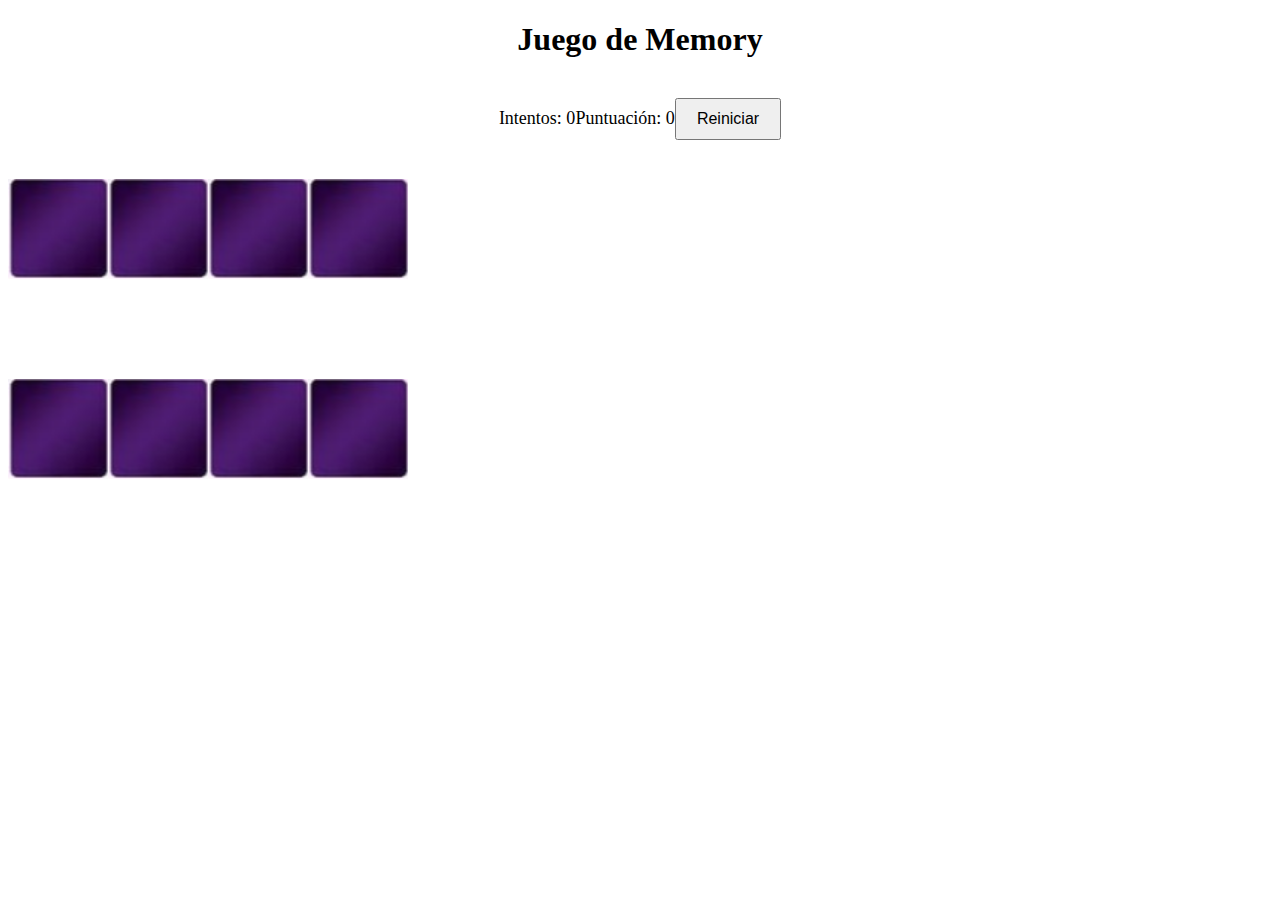
<file: index.html>
<!DOCTYPE html>
<html>

<head>
    <title>Juego de Memoria</title>
    <link rel="stylesheet" type="text/css" href="styles.css">
</head>

<body>
    <h1>Juego de Memory</h1>
    <div id="game-info">
        <p id="attempts">Intentos: 0</p>
        <p id="score">Puntuación: 0</p>
        <button id="reset-button">Reiniciar</button>
    </div>



    <div id="memory-game">
        <div class="memory-card" data-card="1">
            <img class="front-face" src="img/bk.jpg" alt="Card Back">
            <img class="back-face" src="img/1.jpg" alt="Card 1">
        </div>
        <div class="memory-card" data-card="1">
            <img class="front-face" src="img/bk.jpg" alt="Card Back">
            <img class="back-face" src="img/1.jpg" alt="Card 1">
        </div>
        <div class="memory-card" data-card="2">
            <img class="front-face" src="img/bk.jpg" alt="Card Back">
            <img class="back-face" src="img/2.jpg" alt="Card 2">
        </div>
        <div class="memory-card" data-card="2">
            <img class="front-face" src="img/bk.jpg" alt="Card Back">
            <img class="back-face" src="img/2.jpg" alt="Card 2">
        </div>
        <div class="memory-card" data-card="3">
            <img class="front-face" src="img/bk.jpg" alt="Card Back">
            <img class="back-face" src="img/3.jpg" alt="Card 3">
        </div>
        <div class="memory-card" data-card="3">
            <img class="front-face" src="img/bk.jpg" alt="Card Back">
            <img class="back-face" src="img/3.jpg" alt="Card 3">
        </div>
        <div class="memory-card" data-card="4">
            <img class="front-face" src="img/bk.jpg" alt="Card Back">
            <img class="back-face" src="img/4.jpg" alt="Card 4">
        </div>
        <div class="memory-card" data-card="4">
            <img class="front-face" src="img/bk.jpg" alt="Card Back">
            <img class="back-face" src="img/4.jpg" alt="Card 4">
        </div>


    </div>

    <script src="script.js"></script>
</body>

</html>
</file>
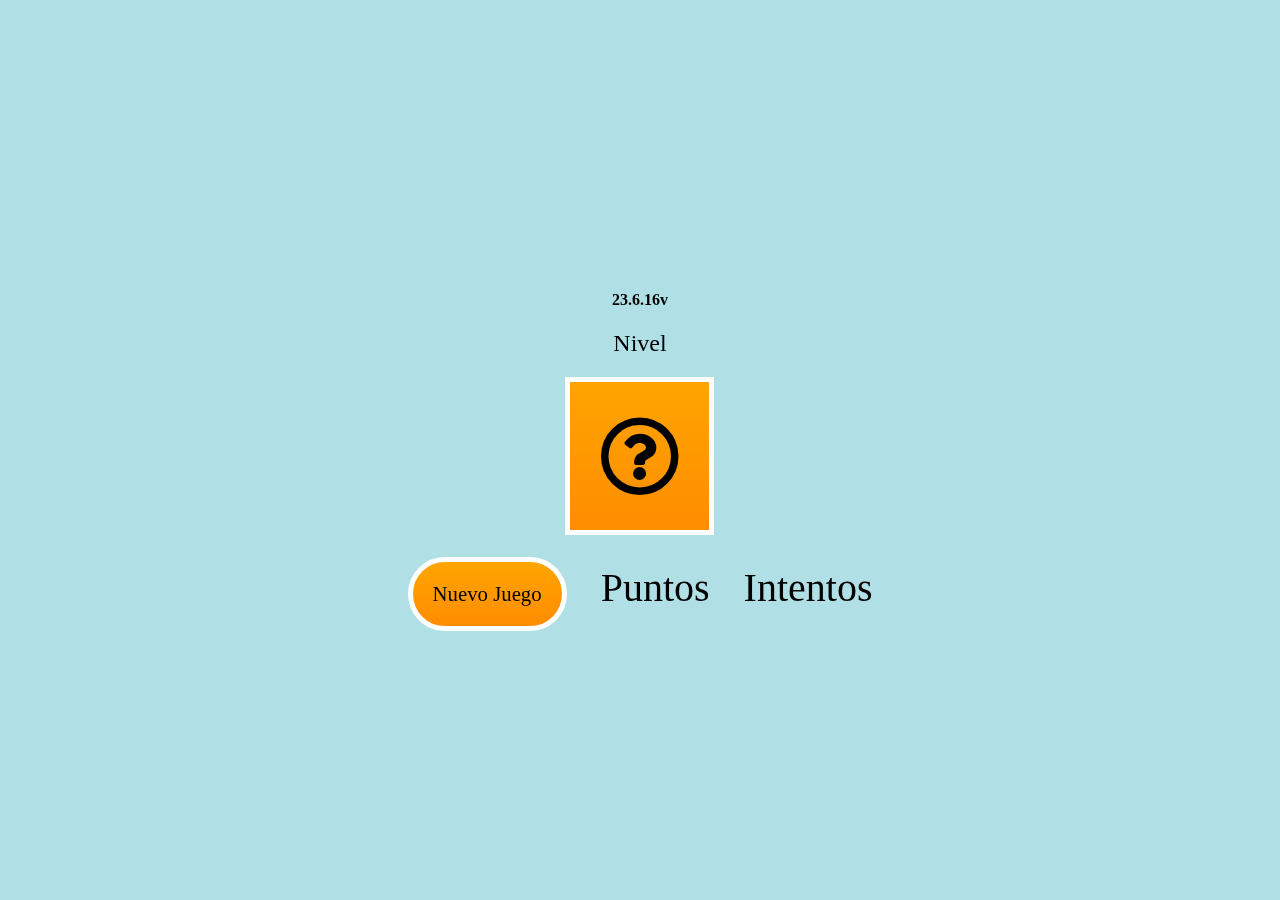
<file: home.html>
<!DOCTYPE html>
<html>
  <head>
    <title>MrMichGame-Memory</title>
    <link rel="stylesheet" type="text/css" href="style.css" />
    <link
      rel="stylesheet"
      href="https://cdnjs.cloudflare.com/ajax/libs/font-awesome/5.15.3/css/all.min.css"
    />
    <script src="script.js"></script>
    <h4 style="left: 10rem; display: flex;">23.6.16v</h4>
  </head>

  <body>
    <div>
        <div id="nivel">Nivel</div>
    </div>

    <div id="tablero">
      <div class="area-tarjeta">
        <div class="tarjeta">
          <div class="cara trasera">
            <!-- <i class="far fa-question-circle"></i> -->
            <i><img src="img/MrMichGame Logo png 340 - 1500px.png" alt="" style="width: 12rem; height: 12rem;"></i>
          </div>
          <div class="cara superior">
            <i class="far fa-question-circle"></i>
          </div>
        </div>
      </div>
    </div>

    <br />

    <div>
      <div class="nuevo-juego" onclick="nuevoJuego()">Nuevo Juego</div>

      <div id="puntos">Puntos</div>
      <div id="intentos">Intentos</div>
    </div>

    

  </body>
</html>
</file>
<file: styles.css>
#memory-game {
    width: 400px;
    height: 400px;
    display: flex;
    flex-wrap: wrap;
    justify-content: center;


}

.memory-card {
    width: 100px;
    height: 100px;
    perspective: 1000px;
    position: relative;
    transform-style: preserve-3d;
    transition: transform 0.5s;


}

.front-face,
.back-face {
    width: 100%;
    height: 100%;
    object-fit: cover;
    transition: transform 0.5s;
    width: 100%;
    height: 100%;
    position: absolute;
    backface-visibility: hidden;
}

.front-face {
    transform: rotateY(0deg);
}

.back-face {
    transform: rotateY(180deg);
}

.flip {
    transform: rotateY(180deg);
}

#game-info {
    display: flex;
    align-items: center;
    margin-bottom: 20px;
    justify-content: center;
    margin: 2rem;
}

#game-info {
    text-align: center;
}

#game-info h1 {
    font-size: 24px;
    margin-bottom: 10px;
}

#game-info p {
    font-size: 18px;
}

#reset-button {
    padding: 10px 20px;
    font-size: 16px;
}

#attempts {
    font-size: 16px;
}

h1 {
    text-align: center;
}
</file>
<file: style.css>
:root {
    --w: calc(70vw / 6);
    --h: calc(70vh / 4);
}

* {
    transition: all 0.5s;
}

body {
    padding: 0;
    margin: 0;
    -webkit-perspective: 1000;
    background: powderblue;
    min-height: 100vh;
    display: flex;
    flex-direction: column;
    justify-content: center;
    align-items: center;
    text-align: center;
    font-family: calibri;
}

div {
    display: inline-block;
}

img{
    display: block;
    width: 8rem;
}

.area-tarjeta,
.tarjeta,
.cara {
    cursor: pointer;
    width: var(--w);
    min-width: 100px;
    height: var(--h);

    
}

.tarjeta {
    position: relative;
    transform-style: preserve-3d;
    animation: iniciar 2s;

    
}

.cara {
    position: absolute;
    backface-visibility: hidden;
    box-shadow: inset 0 0 0 5px white;
    font-size: 500%;
    display: flex;
    justify-content: center;
    align-items: center;

}

.trasera {
    background-color: lightcyan;
    transform: rotateY(180deg);

    
}

.superior {
    background: linear-gradient(orange, darkorange);
}

.nuevo-juego {
    cursor: pointer;
    background: linear-gradient(orange, darkorange);
    padding: 20px;
    border-radius: 50px;
    border: white 5px solid;
    font-size: 130%;
    display: inline-block;
}

#nivel {
    font-size: 150%;
    margin-bottom: 20px;
}

#puntos {
    display: inline-block;
    font-size: 250%;
    margin-left: 30px;
}

#intentos {
    display: inline-block;
    font-size: 250%;
    margin-left: 30px;
}

@keyframes iniciar {

    20%,
    90% {
        transform: rotateY(180deg);
    }

    0%,
    100% {
        transform: rotateY(0deg);
    }
}

/* efecto especial para carta special */
@keyframes rainbow {
    0% { background-color: red; }
    14% { background-color: orange; }
    28% { background-color: yellow; }
    42% { background-color: green; }
    57% { background-color: blue; }
    71% { background-color: indigo; }
    85% { background-color: violet; }
    100% { background-color: red; }
  }
  
  .efecto-rainbow {
    animation: rainbow 1s infinite;
  }
</file>
